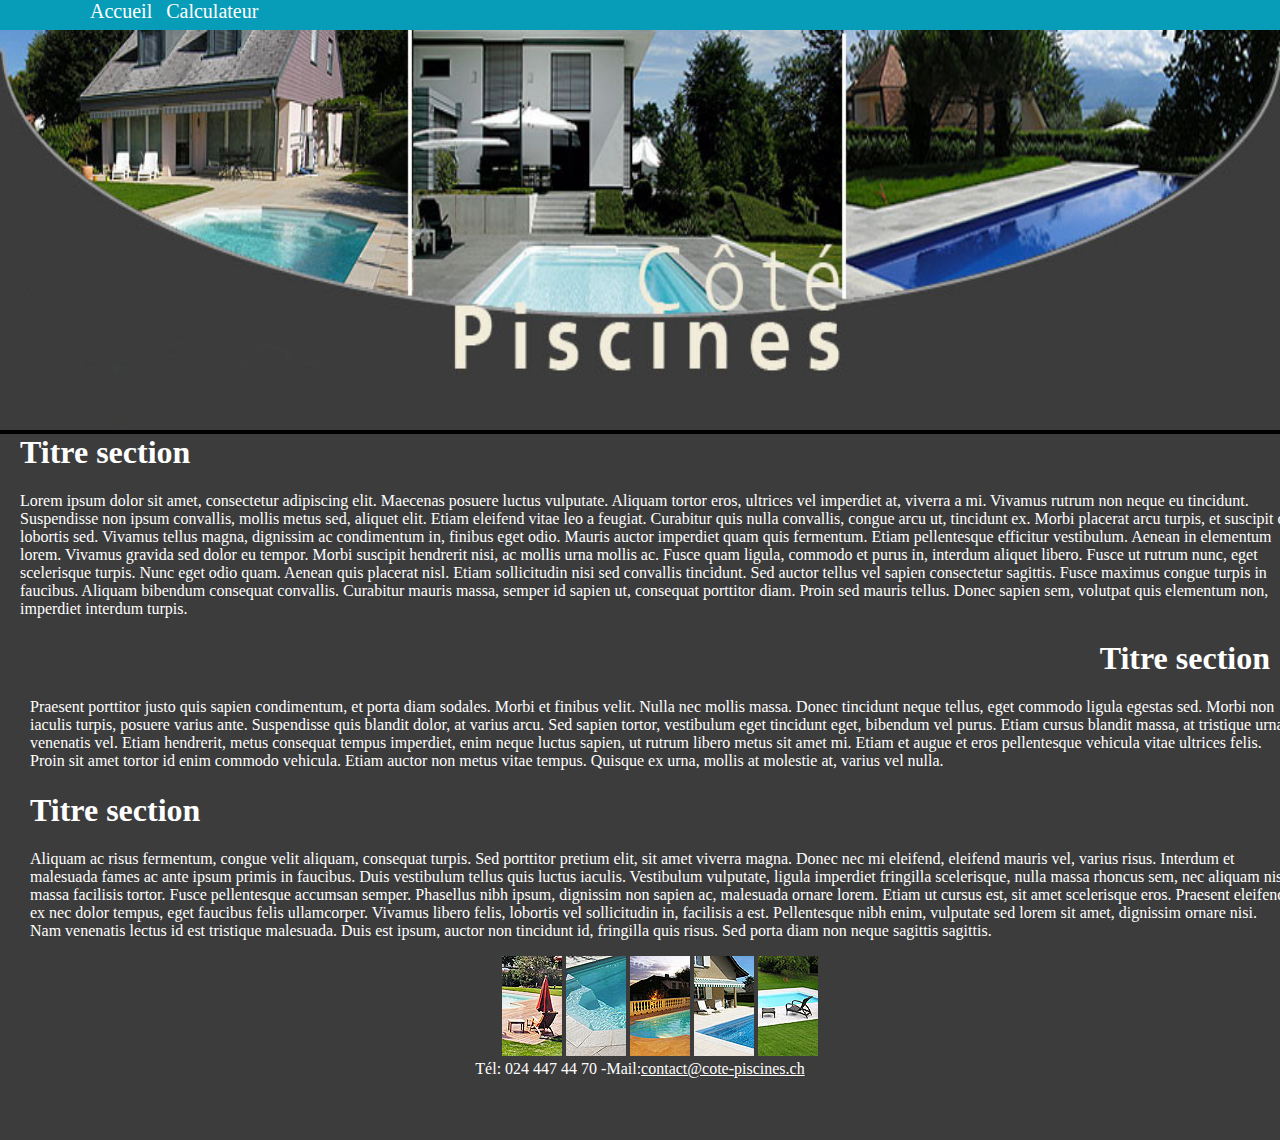
<file: view/index.html>
<!DOCTYPE html>
<html lang="en">

<head>
    <meta charset="UTF-8">
    <meta name="viewport" content="width=device-width, initial-scale=1.0">
    <link rel="stylesheet" href="../style/style.css">
    <title>Pischines</title>
</head>

<body>
    <menu class="navigation">
       <ul>
            <li><a href="index.html">Accueil</a></li>
            <li><a href="calculateur.html">Calculateur</a></li>
        </ul>
    </menu>
    <div class="container1">
        <div class="head">
            <img src="../ressources/header.jpg" width="100%" height="400">
        </div>
    </div>
    <div class="container2">
        <div class="titre1">
            <h1>Titre section</h1>
            <p>Lorem ipsum dolor sit amet, consectetur adipiscing elit. Maecenas posuere luctus vulputate. Aliquam
                tortor eros, ultrices vel imperdiet at, viverra a mi. Vivamus rutrum non neque eu tincidunt. Suspendisse
                non ipsum convallis, mollis metus sed, aliquet elit. Etiam eleifend vitae leo a feugiat. Curabitur quis
                nulla convallis, congue arcu ut, tincidunt ex. Morbi placerat arcu turpis, et suscipit dui lobortis sed.
                Vivamus tellus magna, dignissim ac condimentum in, finibus eget odio. Mauris auctor imperdiet quam quis
                fermentum. Etiam pellentesque efficitur vestibulum. Aenean in elementum lorem.
                Vivamus gravida sed dolor eu tempor. Morbi suscipit hendrerit nisi, ac mollis urna mollis ac. Fusce quam
                ligula, commodo et purus in, interdum aliquet libero. Fusce ut rutrum nunc, eget scelerisque turpis.
                Nunc eget odio quam. Aenean quis placerat nisl. Etiam sollicitudin nisi sed convallis tincidunt. Sed
                auctor tellus vel sapien consectetur sagittis. Fusce maximus congue turpis in faucibus. Aliquam bibendum
                consequat convallis. Curabitur mauris massa, semper id sapien ut, consequat porttitor diam. Proin sed
                mauris tellus. Donec sapien sem, volutpat quis elementum non, imperdiet interdum turpis.</p>
        </div>
        <div class="titre2">
            <h1>Titre section</h1>
            <p>Praesent porttitor justo quis sapien condimentum, et porta diam sodales. Morbi et finibus velit. Nulla
                nec mollis massa. Donec tincidunt neque tellus, eget commodo ligula egestas sed. Morbi non iaculis
                turpis, posuere varius ante. Suspendisse quis blandit dolor, at varius arcu. Sed sapien tortor,
                vestibulum eget tincidunt eget, bibendum vel purus. Etiam cursus blandit massa, at tristique urna
                venenatis vel. Etiam hendrerit, metus consequat tempus imperdiet, enim neque luctus sapien, ut rutrum
                libero metus sit amet mi. Etiam et augue et eros pellentesque vehicula vitae ultrices felis. Proin sit
                amet tortor id enim commodo vehicula. Etiam auctor non metus vitae tempus. Quisque ex urna, mollis at
                molestie at, varius vel nulla.</p>
        </div>
        <div class="titre3">
            <h1>Titre section</h1>
            <p>Aliquam ac risus fermentum, congue velit aliquam, consequat turpis. Sed porttitor pretium elit, sit amet
                viverra magna. Donec nec mi eleifend, eleifend mauris vel, varius risus. Interdum et malesuada fames ac
                ante ipsum primis in faucibus. Duis vestibulum tellus quis luctus iaculis. Vestibulum vulputate, ligula
                imperdiet fringilla scelerisque, nulla massa rhoncus sem, nec aliquam nisl massa facilisis tortor. Fusce
                pellentesque accumsan semper. Phasellus nibh ipsum, dignissim non sapien ac, malesuada ornare lorem.
                Etiam ut cursus est, sit amet scelerisque eros. Praesent eleifend ex nec dolor tempus, eget faucibus
                felis ullamcorper. Vivamus libero felis, lobortis vel sollicitudin in, facilisis a est. Pellentesque
                nibh enim, vulputate sed lorem sit amet, dignissim ornare nisi. Nam venenatis lectus id est tristique
                malesuada. Duis est ipsum, auctor non tincidunt id, fringilla quis risus. Sed porta diam non neque
                sagittis sagittis.</p>
        </div>
        <div class="images">
            <img src="../ressources/images_presentation/piscineS01_01.jpg" >
            <img src="../ressources/images_presentation/piscineS01_02.jpg" >
            <img src="../ressources/images_presentation/piscineS01_03.jpg" >
            <img src="../ressources/images_presentation/piscineS01_04.jpg" >
            <img src="../ressources/images_presentation/piscineS01_05.jpg" >
        </div>
        </div>
        <footer>
        <div class="footer">
            <p>Tél: 024 447 44 70 -Mail:<a href="contact@cote-piscines.ch" style="color: #fff;">contact@cote-piscines.ch</a></p>
        </div>
    </footer>
    
     <script src="../script/main.js"></script>
</body>

</html>
</file>
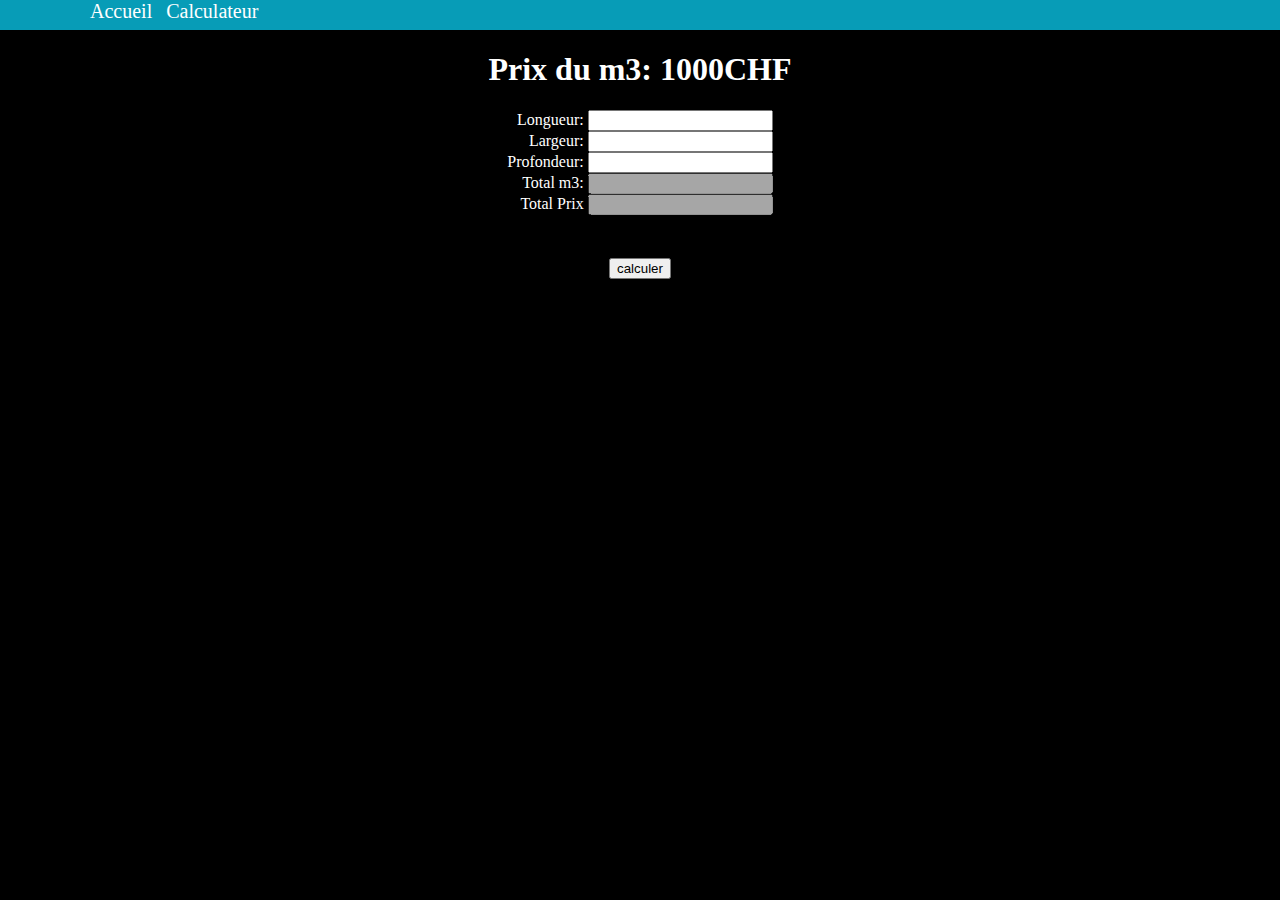
<file: view/calculateur.html>
<!DOCTYPE html>
<html lang="en">

<head>
    <meta charset="UTF-8">
    <meta name="viewport" content="width=device-width, initial-scale=1.0">
    <link rel="stylesheet" href="../style/style.css">
    <title>Pischines</title>
</head>

<body>
    <menu class="navigation">
        <ul>
            <li><a href="index.html">Accueil</a></li>
            <li><a href="calculateur.html">Calculateur</a></li>
        </ul>
    </menu>
    <div class="container3">
        <h1>Prix du m3: 1000CHF</h1>
        <div class="moniteur">
            <div class="form">
        <label for="Longueur">Longueur:</label>

        <input type="text" id="nombre1"><br>

        <label for="Largeur">Largeur:</label>

        <input type="text" id="nombre2"><br>

        <label for="Profondeur">Profondeur:</label>

        <input type="text" id="nombre3" ><br>

        <label for="Tital m3">Total m3:</label>

        <input type="text" id="nombre4" disabled ><br>

        <label for="Total Prix">Total Prix</label>

        <input type="text" id="resultat" disabled ><br>
        </div>
    </div>
<br>
<span id="error"></span>
<br>

        <button onclick="multiply()" >
            calculer
   </button>
  
    <script src="../script/main.js"></script>
    </body>
    </html>
</file>
<file: style/style.css>
body{
    margin: 0;
    padding: 0;
     background-color: #000;
}
.navigation{
   background-color: #079cb7;
   height: 30px;
   margin-top: 0;
   margin-bottom: 0;
}
ul{ 
    list-style-type: none;
    text-align: left;
    list-style-type: none;
}

li{
    display: inline;

}

li a{
    text-decoration: none;
    padding-left: 10px;
    color: #fff;
    font-size: 20px;

} 

li :hover{
    color: #046670;
  
}
.head{
text-align: center;
width: 100%;

}

.container2{
    width: 100%;
    padding-left: 20px;
   margin: 0;
    color: #fff;
     background-color: #3c3c3c;
}

.titre1{
    margin-top: 0px;
}
.titre1 h1{
    margin-top: 0px;
}
.titre2{
    margin: 10px;
}

.titre2 h1{
    text-align: right;
      padding-right: 20px;
}

.titre3{
    margin: 10px;
}

.images{
    text-align: center;
}
.footer{
    color: #fff;
    text-align: center;
    background-color: #3c3c3c;
     height: 80px;
 
}

.footer p{
      margin-top: 40px;
   margin-top: 0px;

}

.container3{
    color: #fff;
    text-align: center;
    
}

.moniteur{
    display: inline-block;
}

button{
    margin-top: 2%;
}

#error{
    color: red;
}

.form{
    text-align: right;
}
</file>
